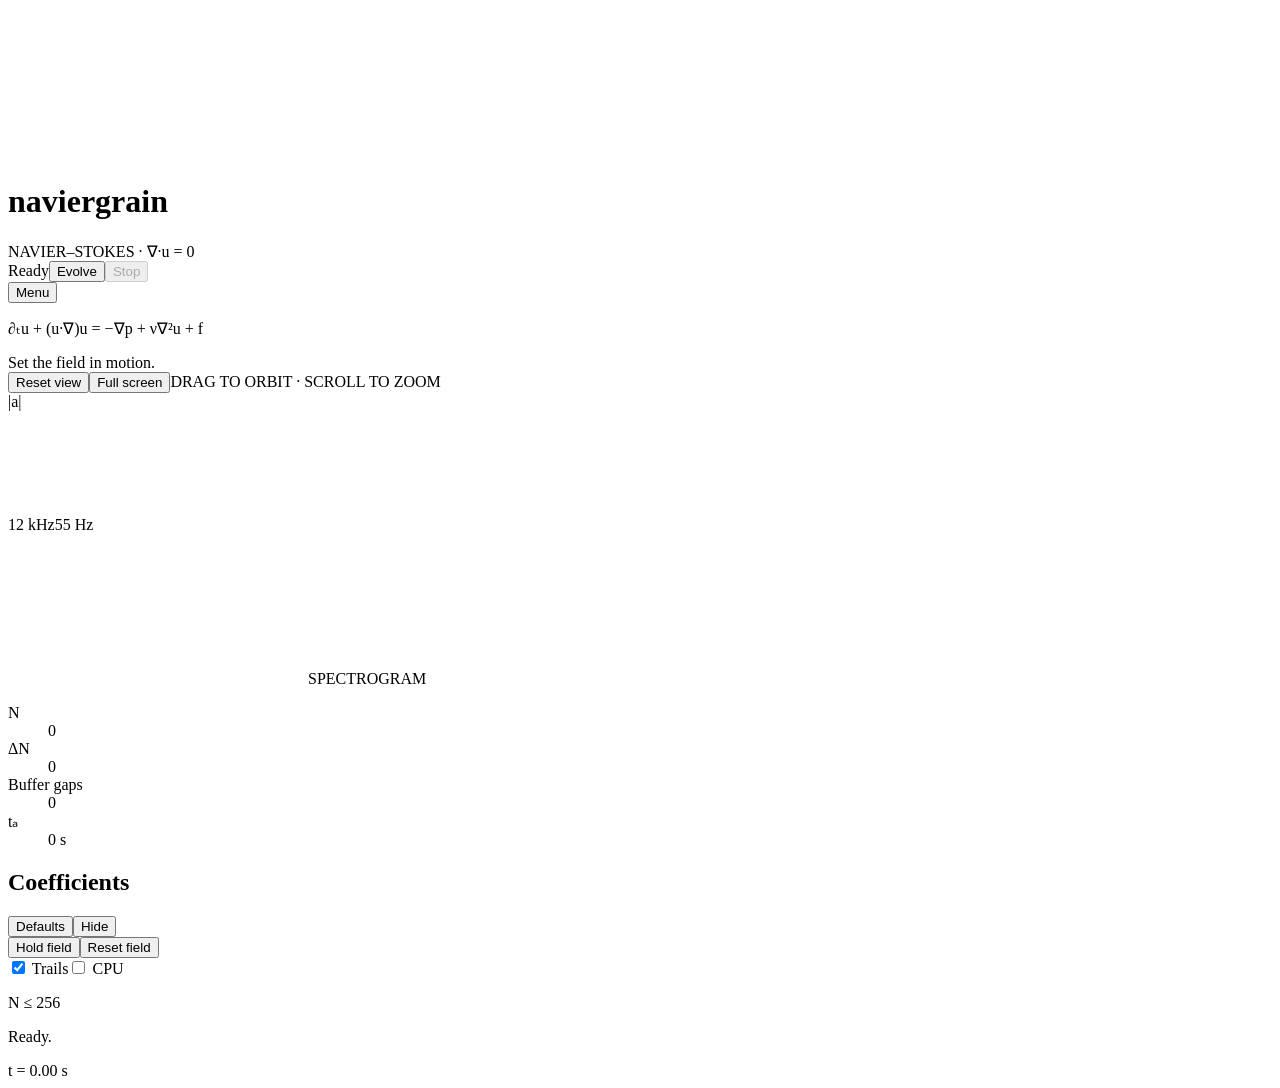
<file: ui/index.html>
<!doctype html>
<html lang="en">
<head>
  <meta charset="utf-8">
  <meta name="viewport" content="width=device-width,initial-scale=1,viewport-fit=cover">
  <meta http-equiv="Content-Security-Policy" content="default-src 'self' data: blob:; script-src 'self' 'unsafe-inline' 'wasm-unsafe-eval'; style-src 'self' 'unsafe-inline'; font-src data:; connect-src 'self'; worker-src 'self' blob:; object-src 'none'; base-uri 'none'">
  <title>naviergrain</title>
  <!--STYLE-->
</head>
<body>
  <canvas tabindex="0" id="field" aria-label="Lagrangian particles in the shared spatial field. Drag to orbit; scroll to zoom."></canvas>
  <header class="topbar">
    <div class="identity"><h1>naviergrain</h1><span>NAVIER–STOKES · ∇·u = 0</span></div>
    <div class="transport"><span id="backend" class="backend">Ready</span><button id="play" class="primary" type="button">Evolve</button><button id="stop" type="button" disabled>Stop</button><div id="app-menu" class="app-menu"><button id="menu-toggle" type="button" aria-expanded="false" aria-controls="menu-panel">Menu</button><div id="menu-panel" class="menu-panel overlay" hidden><button id="show-about" type="button">About naviergrain</button><button id="quit" type="button" hidden>Quit</button></div></div></div>
  </header>
  <dialog id="about" aria-labelledby="about-title">
    <div class="about-heading"><h2 id="about-title">About naviergrain</h2><button id="close-about" type="button" aria-label="Close About">Close</button></div>
    <p>Fluid motion made audible.</p>
    <p>Created by <strong id="about-creator"></strong>.</p>
    <nav id="about-links" aria-label="Creator and source code"></nav>
    <p class="about-license">GPL-3.0-or-later · © 2026 Hlöðver Sigurðsson</p>
  </dialog>
  <main>
    <div id="empty" class="empty"><p class="field-equation">∂ₜu + (u·∇)u = −∇p + ν∇²u + f</p><span>Set the field in motion.</span></div>
    <div class="camera-tools"><button id="camera-home" type="button">Reset view</button><button id="fullscreen" type="button">Full screen</button><span>DRAG TO ORBIT · SCROLL TO ZOOM</span></div>
    <section class="audio-panel overlay" aria-label="Observation spectrum and numerical counters">
      <div class="scope"><span id="output-level" title="Sampled observation amplitude">|a|</span><svg viewBox="0 0 1000 80" preserveAspectRatio="none" role="img" aria-label="Observation a(t), automatically scaled"><path class="baseline" d="M0 40H1000"/><polyline id="waveform" points="0,40 1000,40"/></svg></div>
      <div class="spectrogram-wrap"><div class="frequency-labels"><span>12 kHz</span><span>55 Hz</span></div><canvas id="spectrogram" aria-label="Live spectrogram: time moves left, low frequencies at the bottom"></canvas><span class="spectrum-label">SPECTROGRAM</span></div>
      <dl class="meters"><div><dt title="Active particles">N</dt><dd id="voices">0</dd></div><div><dt title="Particle starts skipped at the capacity limit">ΔN</dt><dd id="drops">0</dd></div><div><dt title="Audio buffer underruns">Buffer gaps</dt><dd id="underruns">0</dd></div><div><dt title="Elapsed audio observation time">tₐ</dt><dd id="played">0 s</dd></div></dl>
    </section>
    <aside class="controls-panel" aria-label="Field, particle and observation parameters">
      <div class="control-heading"><h2>Coefficients</h2><div><button id="defaults" type="button" title="Restore default coefficients">Defaults</button><button id="collapse-controls" type="button" aria-expanded="true" aria-controls="control-body">Hide</button></div></div>
      <div id="control-body">
        <div id="fluid" class="control-grid" role="group" aria-label="Incompressible field"></div><div id="grains" class="control-grid" role="group" aria-label="Lagrangian particles"></div><div id="mapping" class="control-grid" role="group" aria-label="Observation"></div>
        <div class="flow-actions"><button id="freeze" aria-pressed="false" type="button" title="Hold the fluid and particle evolution clock">Hold field</button><button id="reset" type="button" title="Reset fluid and particles to their initial state">Reset field</button></div>
        <div class="options"><label><input id="trails" type="checkbox" checked> Trails</label><label><input id="cpu" type="checkbox"> CPU</label></div>
        <p class="source-note" title="Maximum number of simultaneous particles">N ≤ 256</p><p id="gpu-note" class="help"></p>
      </div>
    </aside>
  </main>
  <footer><p id="status" role="status" aria-live="polite">Ready.</p><span id="field-clock">t = 0.00 s</span></footer>
  <!--SCRIPT-->
</body>
</html>
</file>
